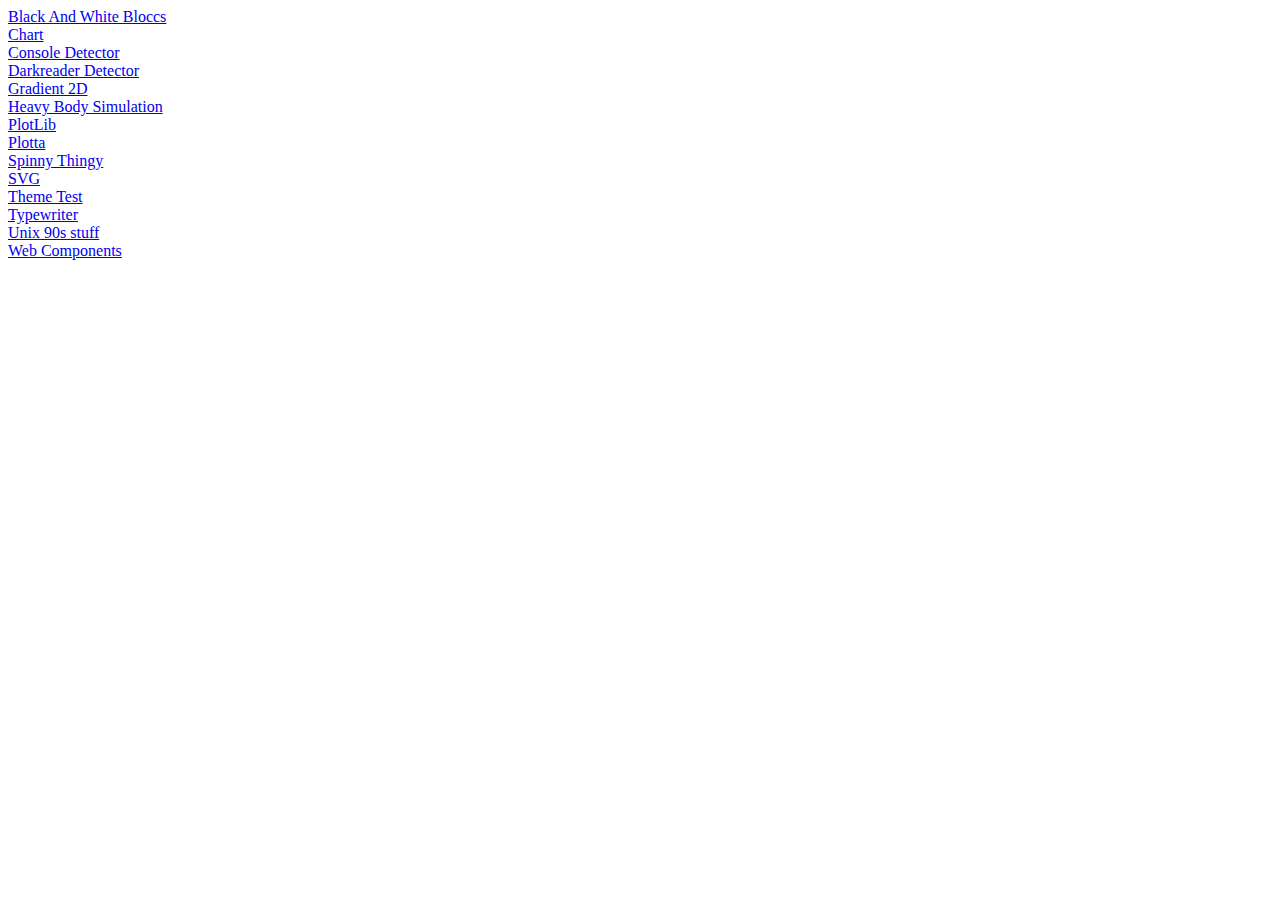
<file: index.html>
<!DOCTYPE html>
<html lang="en">

<head>
    <meta charset="UTF-8">
    <meta http-equiv="X-UA-Compatible" content="IE=edge">
    <meta name="viewport" content="width=device-width, initial-scale=1.0">
    <script src="../JQUERY.js"></script>
    <title>Index</title>
</head>

<body>
    <a href="blackAndWhiteBloccs/index.html">Black And White Bloccs</a><br>
    <a href="chart/chart.html">Chart</a><br>
    <a href="consoleDetector/index.html">Console Detector</a><br>
    <a href="darkreaderDetector/index.html">Darkreader Detector</a><br>
    <a href="gradient2d/test.html">Gradient 2D</a><br>
    <a href="heavyBodySim/index.html">Heavy Body Simulation</a><br>
    <a href="plotLib/plot.html">PlotLib</a><br>
    <a href="plotta/plotta.html">Plotta</a><br>
    <a href="spinnythingy/index.html">Spinny Thingy</a><br>
    <a href="svg/index.html">SVG</a><br>
    <a href="themeTest/index.html">Theme Test</a><br>
    <a href="typewriter/index.html">Typewriter</a><br>
    <a href="Unix90Stuff/index.html">Unix 90s stuff</a><br>
    <a href="webcomponents/webcomponents.html">Web Components</a><br>
</body>

</html>
</file>
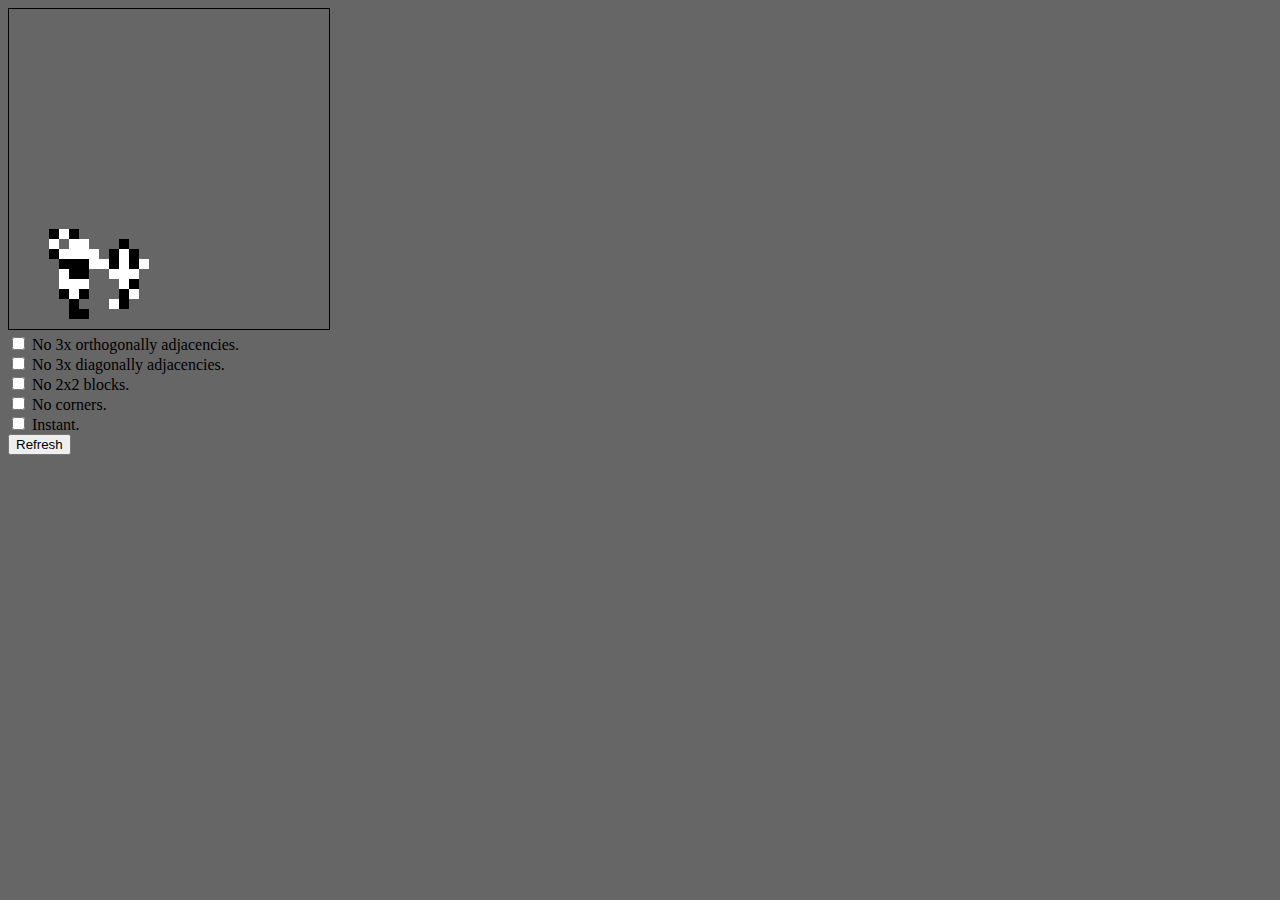
<file: blackAndWhiteBloccs/index.html>
<!DOCTYPE html>
<html lang="en">

<head>
    <meta charset="UTF-8" />
    <meta http-equiv="X-UA-Compatible" content="IE=edge" />
    <meta name="viewport" content="width=device-width, initial-scale=1.0" />
    <title>Document</title>
    <script src="../JQUERY.js"></script>

    <style>
        canvas {
            border: 1px solid #000000;
        }

        html {
            background-color: #666;
        }
    </style>
</head>

<body>
    <canvas id="canvas"></canvas>
    <div>
        <label>
            <input id="ortho" type="checkbox"></input>
            No 3x orthogonally adjacencies.
        </label>
        <br />
        <label>
            <input id="diaga" type="checkbox"></input>
            No 3x diagonally adjacencies.
        </label>
        <br />
        <label>
            <input id="block" type="checkbox"></input>
            No 2x2 blocks.
        </label>
        <br />
        <label>
            <input id="corner" type="checkbox"></input>
            No corners.
        </label>
        <br />
        <label>
            <input id="instant" type="checkbox"></input>
            Instant.
        </label>
        <br />
        <button id="refresh">Refresh</button>
    </div>
    <script src="main.js"></script>
</body>

</html>
</file>
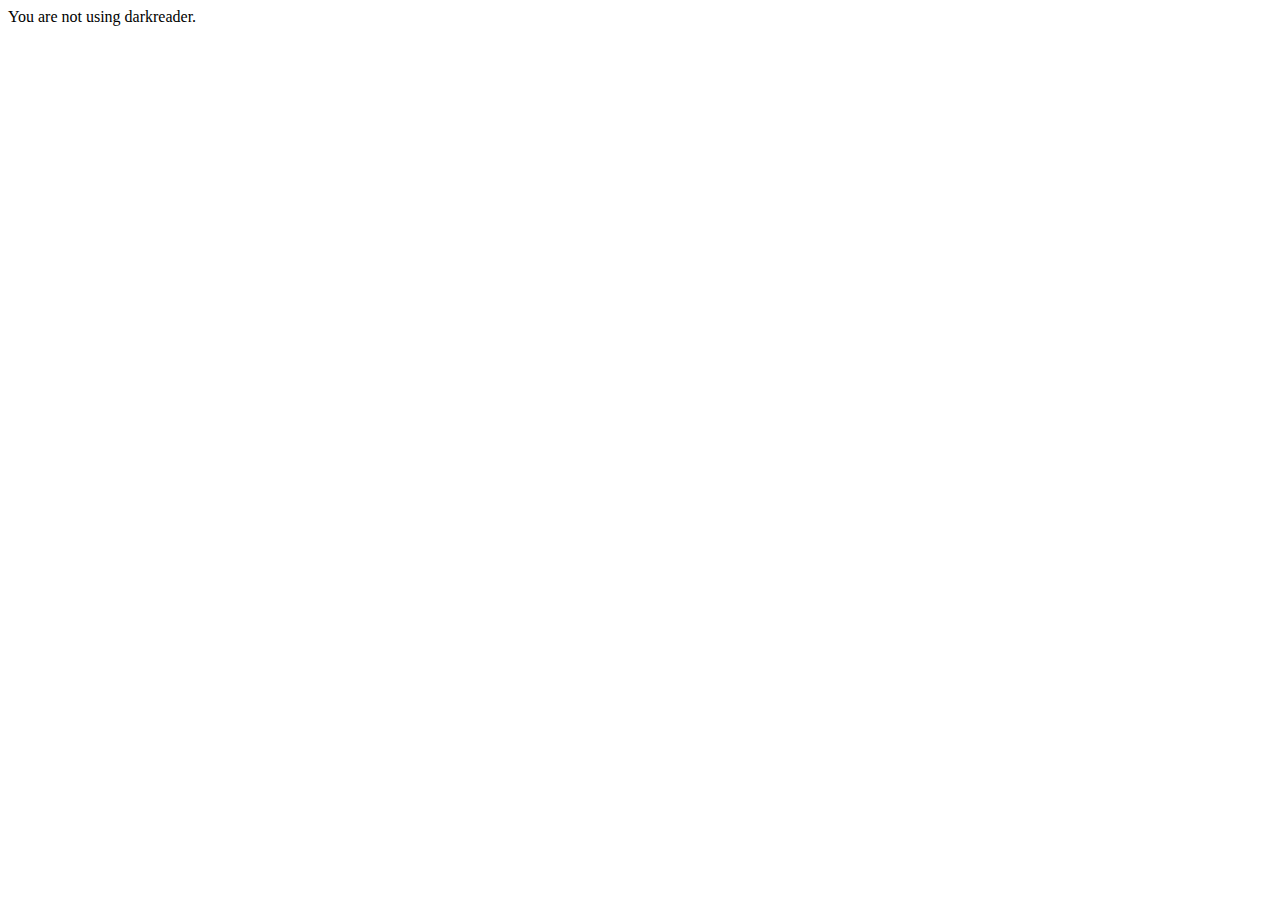
<file: darkreaderDetector/index.html>
<!DOCTYPE html>
<html lang="en">

<head>
    <meta charset="UTF-8">
    <meta http-equiv="X-UA-Compatible" content="IE=edge">
    <meta name="viewport" content="width=device-width, initial-scale=1.0">
    <title>Document</title>
    <link rel="stylesheet" href="./style.css">
</head>

<body>
    <div class="hidden show-no-darkreader">You are not using darkreader.</div>
    <div class="hidden show-darkreader">You are using darkreader.</div>
    <div class="hidden show-darkreader">Mode: <span id="mode"></span></div>
    <div class="hidden show-darkreader">Scheme: <span id="scheme"></span></div>
    <script>
        var modeSpan = document.getElementById('mode');
        var schemeSpan = document.getElementById('scheme');
        var observer = new MutationObserver(function (mutations) {
            mutations.forEach(function (mutation) {
                if (mutation.type == "attributes") {
                    var newAttr = mutation.target.getAttribute(mutation.attributeName);
                    console.log("attributes changed: ", mutation.attributeName, newAttr);
                    switch (mutation.attributeName) {
                        case "data-darkreader-mode":
                            modeSpan.innerText = newAttr;
                            break;
                        case "data-darkreader-scheme":
                            schemeSpan.innerText = newAttr;
                            break;
                    }
                }
            });
        });
        observer.observe(document.documentElement, {
            attributes: true
        });
    </script>
</body>

</html>
</file>
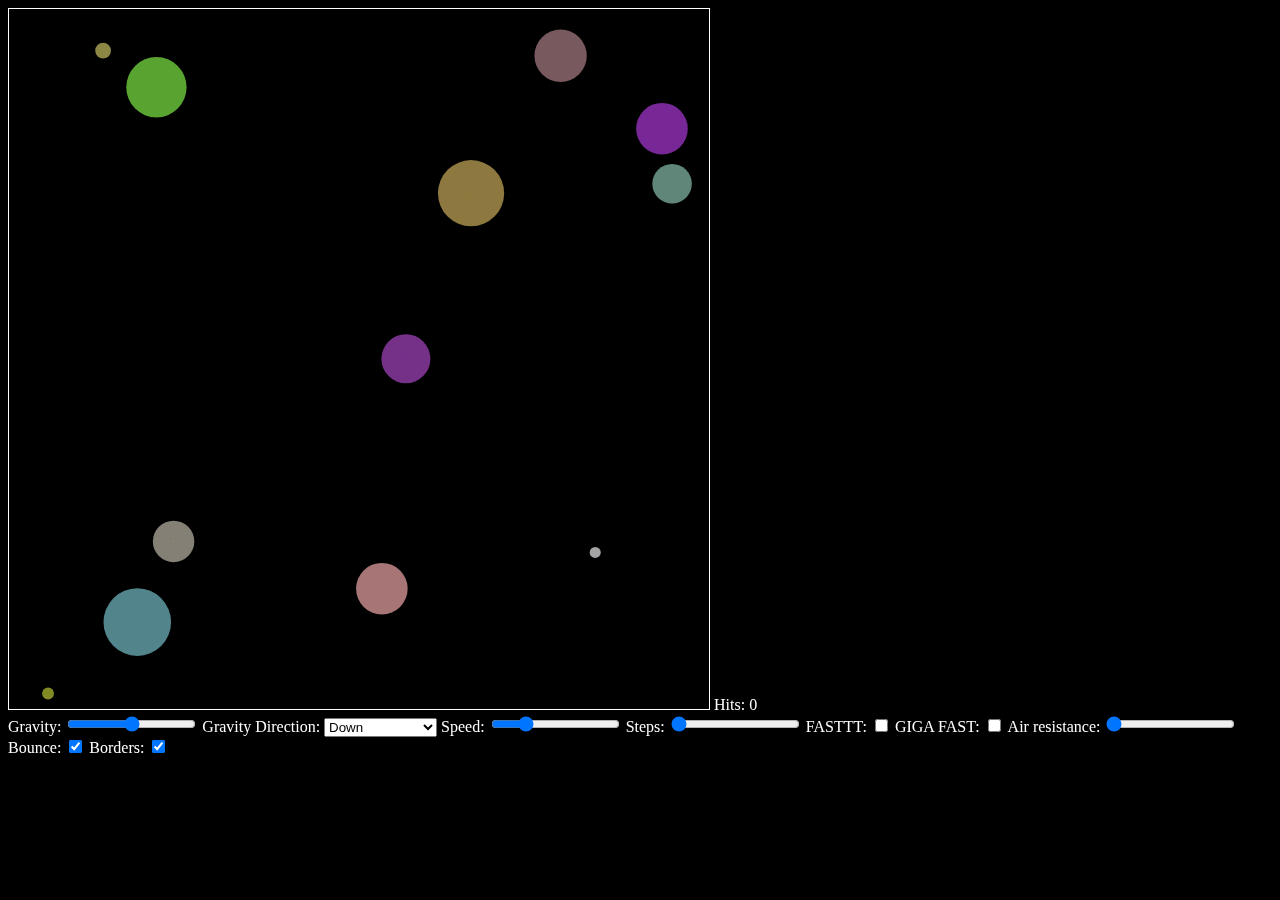
<file: heavyBodySim/index.html>
<!DOCTYPE html>
<html lang="en">

<head>
    <meta charset="UTF-8">
    <meta http-equiv="X-UA-Compatible" content="IE=edge">
    <meta name="viewport" content="width=device-width, initial-scale=1.0">
    <title>Document</title>
    <style type="text/css">
        body {
            background-color: black;
            color: white;
        }

        canvas {
            border: 1px solid white;
            display: inline-block;
        }

        label {
            display: inline-block;
        }
    </style>
</head>

<body onload="load()">
    <canvas id="test" width="700" height="700"></canvas>
    <span>Hits: <span id="hits">0</span></span>
    <form autocomplete="off">
        <label>
            Gravity: <input type="range" autocomplete="off" id="gravity" min="0" max="2" value="1" step="0.125">
        </label>
        <label>
            Gravity Direction: <select name="grav-dir" id="grav-dir">
                <option value="down">Down</option>
                <option value="balls">Balls</option>
                <option value="center">Center</option>
                <option value="mass">Center of mass</option>
            </select>
        </label>
        <label>
            Speed: <input type="range" autocomplete="off" id="speed" min="0.00125" max="0.2" value="0.05"
                step="0.00125">
        </label>
        <label>
            Steps: <input type="range" autocomplete="off" id="steps" min="1" max="50" value="1" step="1">
            FASTTT: <input type="checkbox" autocomplete="off" id="fast">
            GIGA FAST: <input type="checkbox" autocomplete="off" id="giga-fast">
        </label>
        <label>
            Air resistance: <input type="range" autocomplete="off" id="resistance" min="0" max="0.1" value="0"
                step="0.001">
        </label>
        <label>
            Bounce: <input type="checkbox" autocomplete="off" id="bounce" checked>
        </label>
        <label>
            Borders: <input type="checkbox" autocomplete="off" id="border" checked>
        </label>
    </form>
</body>
<script src="main.js"></script>

</html>
</file>
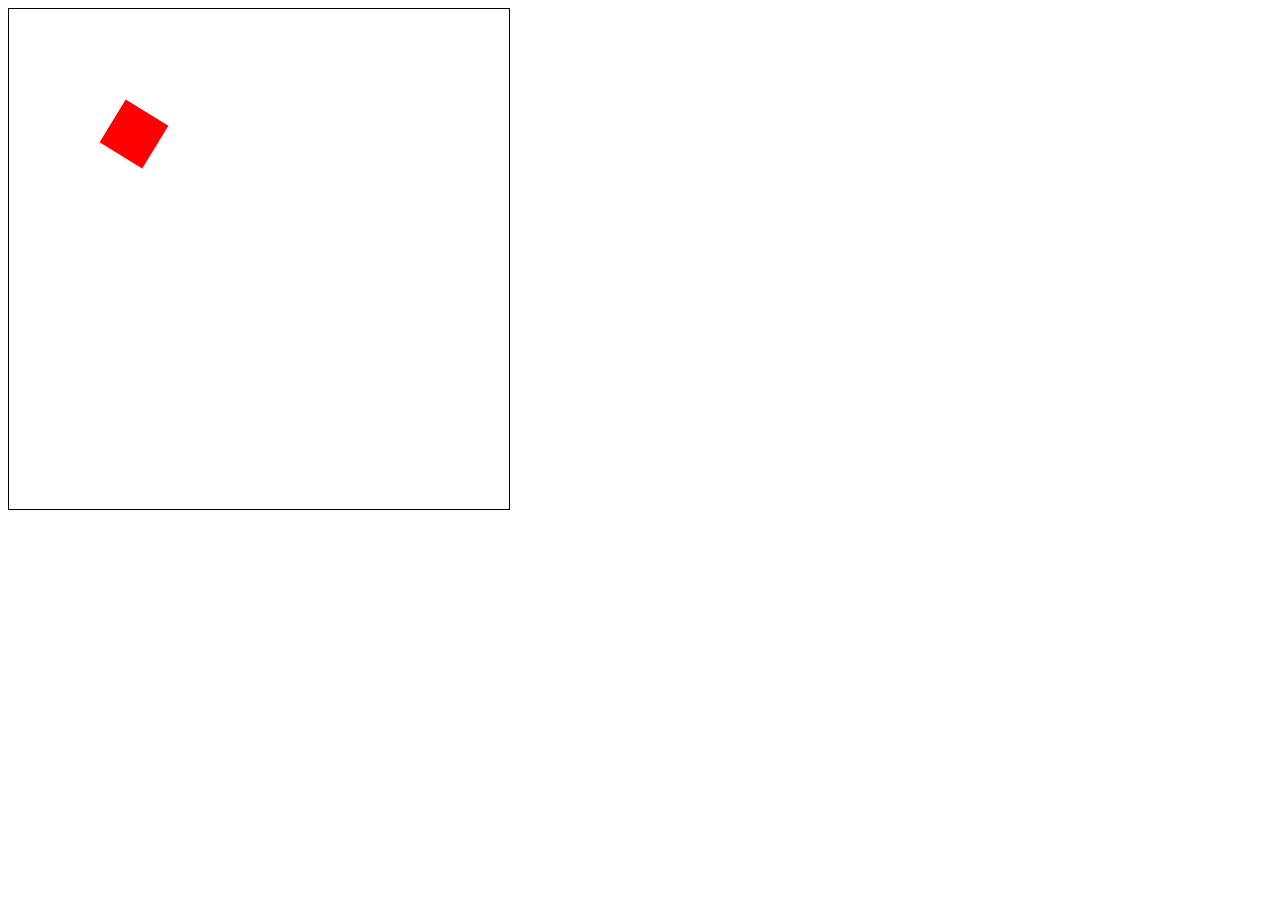
<file: spinnythingy/index.html>
<!DOCTYPE html>
<html lang="en">
<head>
    <meta charset="UTF-8">
    <meta http-equiv="X-UA-Compatible" content="IE=edge">
    <meta name="viewport" content="width=device-width, initial-scale=1.0">
    <title>Document</title>
    <link rel="stylesheet" href="style.css">
</head>
<body>
    <canvas id="canvas" width="500" height="500"></canvas>
    <script src="main.js"></script>
</body>
</html>
</file>
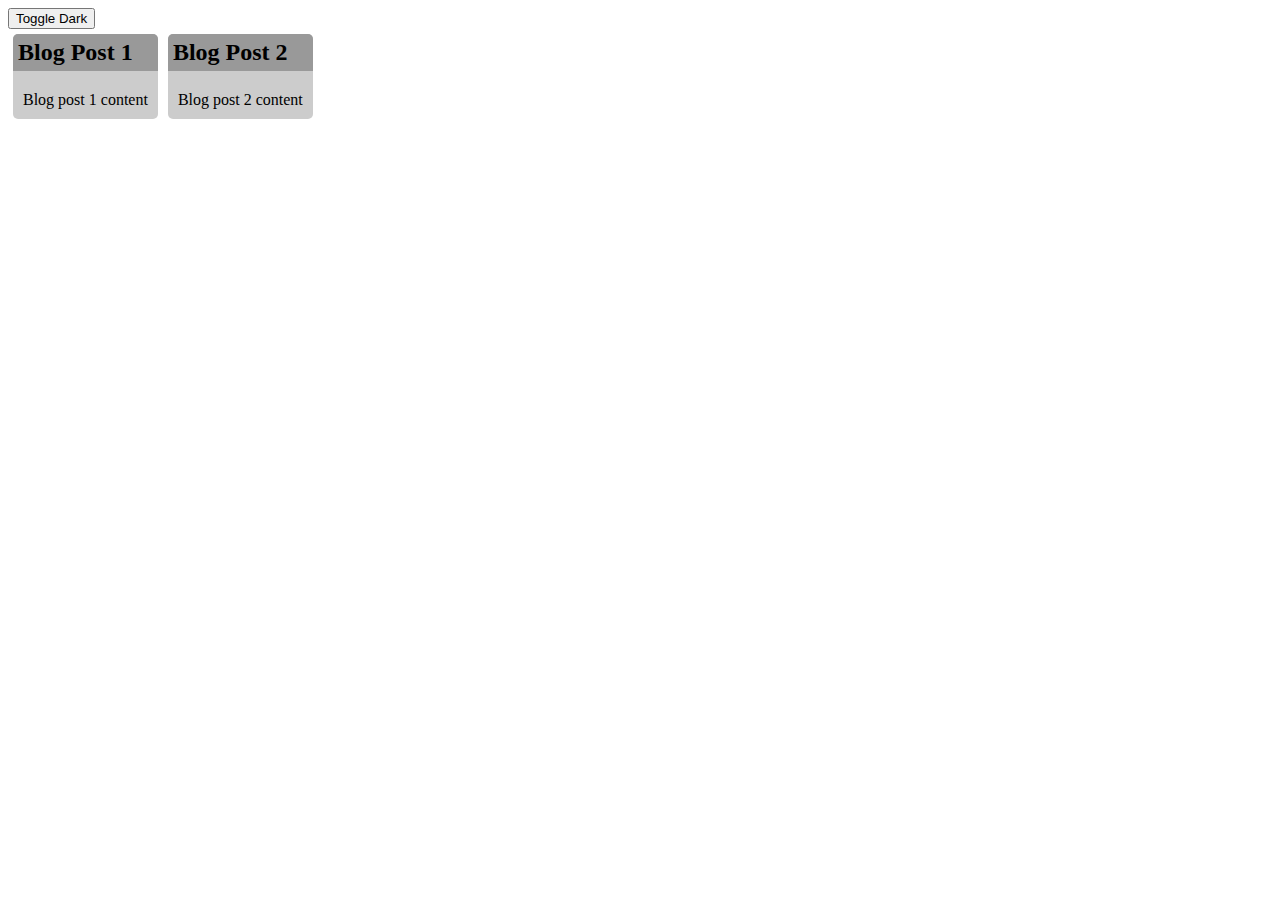
<file: themeTest/index.html>
<!DOCTYPE html>
<html lang="en">

<head>
    <meta charset="UTF-8">
    <meta http-equiv="X-UA-Compatible" content="IE=edge">
    <meta name="viewport" content="width=device-width, initial-scale=1.0">
    <link rel="stylesheet" href="style.css">
    <title>Document</title>
</head>

<body>
    <button onclick="toggleDark()">Toggle Dark</button>

    <div class="container">
        <article>
            <h2>Blog Post 1</h2>
            <div class="content">
                <p>Blog post 1 content</p>
            </div>
        </article>

        <article>
            <h2>Blog Post 2</h2>
            <div class="content">
                <p>Blog post 2 content</p>
            </div>
        </article>
    </div>
</body>

<script src="main.js"></script>

</html>
</file>
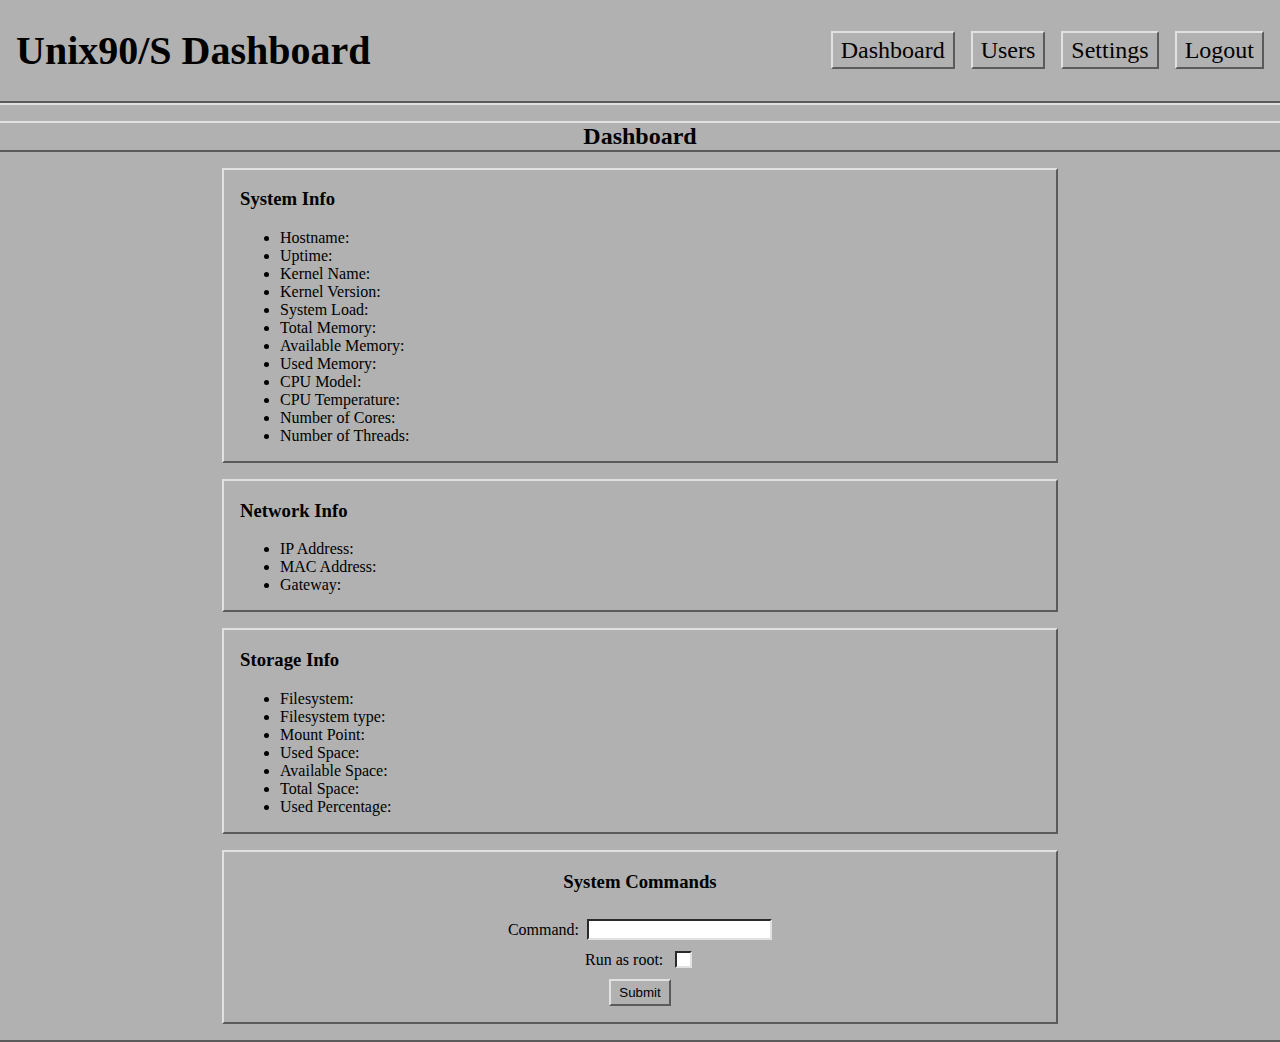
<file: Unix90Stuff/index.html>
<!DOCTYPE html>
<html lang="en">

<head>
    <meta charset="UTF-8">
    <meta http-equiv="X-UA-Compatible" content="IE=edge">
    <meta name="viewport" content="width=device-width, initial-scale=1.0">
    <title>Unix90/S Admin Page - Dashboard</title>
    <link rel="stylesheet" href="style.css">
    <link rel="stylesheet" href="header.css">
    <link rel="stylesheet" href="loading.css">
    <link rel="stylesheet" href="scroll.css">
</head>

<body>
    <header>
        <h1>Unix90/S Dashboard</h1>
        <nav>
            <ul>
                <li><a href="index.html" class="button">Dashboard</a></li>
                <li><a href="index.html" class="button">Users</a></li>
                <li><a href="index.html" class="button">Settings</a></li>
                <li><a href="index.html" class="button">Logout</a></li>
            </ul>
        </nav>
    </header>
    <main>
        <h2>Dashboard</h2>

        <template id="loading-template">
            <div class="loading">
                <div class="l1"></div>
                <div class="l2"></div>
                <div class="l3"></div>
                <div class="l4"></div>
                <div class="l5"></div>
                <div class="l6"></div>
                <div class="l7"></div>
                <div class="l8"></div>
            </div>
        </template>

        <section>
            <h3>System Info</h3>
            <ul>
                <li>Hostname: <span id="hostname"></span></li>
                <li>Uptime: <span id="uptime"></span></li>
                <li>Kernel Name: <span id="kernelname"></span></li>
                <li>Kernel Version: <span id="kernel"></span></li>
                <li>System Load: <span id="load"></span></li>
                <li>Total Memory: <span id="memtotal"></span></li>
                <li>Available Memory: <span id="memavail"></span></li>
                <li>Used Memory: <span id="memused"></span></li>
                <li>CPU Model: <span id="cpu"></span></li>
                <li>CPU Temperature: <span id="cputemp"></span></li>
                <li>Number of Cores: <span id="cpucount"></span></li>
                <li>Number of Threads: <span id="threadcount"></span></li>
            </ul>
        </section>
        <section>
            <h3>Network Info</h3>
            <ul>
                <li>IP Address: <span id="ip"></span></li>
                <li>MAC Address: <span id="mac"></span></li>
                <li>Gateway: <span id="gateway"></span></li>
            </ul>
        </section>
        <section>
            <h3>Storage Info</h3>
            <ul>
                <li>Filesystem: <span id="fs"></span></li>
                <li>Filesystem type: <span id="type"></span></li>
                <li>Mount Point: <span id="mount"></span></li>
                <li>Used Space: <span id="used"></span></li>
                <li>Available Space: <span id="avail"></span></li>
                <li>Total Space: <span id="total"></span></li>
                <li>Used Percentage: <span id="usedp"></span></li>
            </ul>
        </section>

        <section>
            <form action="index.html" method="post">
                <h3>System Commands</h3>
                <span>
                    <label for="command">Command:</label>
                    <input type="text" name="command" id="command">
                </span>
                <span>
                    <label for="root">Run as root:</label>
                    <input type="checkbox" name="root" id="root">
                </span>
                <input type="submit" value="Submit" class="button">
            </form>
        </section>

        <section style="display: none;">
            <p>Lorem ipsum dolor sit amet, consectetur adipiscing elit. In omni enim arte vel studio vel quavis scientia
                vel in ipsa
                virtute optimum quidque rarissimum est. Qui potest igitur habitare in beata vita summi mali metus? Idem
                etiam
                dolorem saepe perpetiuntur, ne, si id non faciant, incidant in maiorem. Quem ad modum quis ambulet,
                sedeat, qui
                ductus oris, qui vultus in quoque sit? Si verbum sequimur, primum longius verbum praepositum quam bonum.
            </p>

            <p>Sunt enim prima elementa naturae, quibus auctis vírtutis quasi germen efficitur. <i>Beatus sibi videtur
                    esse
                    moriens.</i> Quid enim mihi potest esse optatius quam cum Catone, omnium virtutum auctore, de
                virtutibus
                disputare? <mark>Hoc non est positum in nostra actione.</mark> </p>

            <p>Nam et complectitur verbis, quod vult, et dicit plane, quod intellegam; <b>An tu me de L.</b> Summus
                dolor plures
                dies manere non potest? Quod non faceret, si in voluptate summum bonum poneret. Te enim iudicem aequum
                puto, modo
                quae dicat ille bene noris. Apparet statim, quae sint officia, quae actiones. Nunc agendum est
                subtilius. </p>

            <p>Conclusum est enim contra Cyrenaicos satis acute, nihil ad Epicurum. Ad eas enim res ab Epicuro praecepta
                dantur.
                Ergo omni animali illud, quod appetiti positum est in eo, quod naturae est accommodatum. </p>

            <p><b>Sed quid sentiat, non videtis.</b> <a href="http://loripsum.net/" target="_blank">Si longus,
                    levis;</a> Ea possunt
                paria non esse. Erit enim instructus ad mortem contemnendam, ad exilium, ad ipsum etiam dolorem. Quid
                ergo? Est enim
                effectrix multarum et magnarum voluptatum. </p>

            <p>Cur igitur, cum de re conveniat, non malumus usitate loqui? Quia nec honesto quic quam honestius nec
                turpi turpius.
                <a href="http://loripsum.net/" target="_blank">Eademne, quae restincta siti?</a> Quos quidem tibi
                studiose et
                diligenter tractandos magnopere censeo.
            </p>

            <p>His similes sunt omnes, qui virtuti student levantur vitiis, levantur erroribus, nisi forte censes Ti.
                <i>Nunc haec
                    primum fortasse audientis servire debemus.</i> <i>Duo Reges: constructio interrete.</i> Aut haec
                tibi, Torquate,
                sunt vituperanda aut patrocinium voluptatis repudiandum. Nemo nostrum istius generis asotos iucunde
                putat vivere.
                Quare, quoniam de primis naturae commodis satis dietum est nunc de maioribus consequentibusque videamus.
                <mark>Deinde dolorem quem maximum?</mark>
            </p>

            <p><a href="http://loripsum.net/" target="_blank">Certe, nisi voluptatem tanti aestimaretis.</a> Quid, si
                reviviscant
                Platonis illi et deinceps qui eorum auditores fuerunt, et tecum ita loquantur? At cum de plurimis eadem
                dicit, tum
                certe de maximis. Qui autem de summo bono dissentit de tota philosophiae ratione dissentit. In
                contemplatione et
                cognitione posita rerum, quae quia deorum erat vitae simillima, sapiente visa est dignissima. </p>

            <p>Sit ista in Graecorum levitate perversitas, qui maledictis insectantur eos, a quibus de veritate
                dissentiunt. Sed
                quoniam et advesperascit et mihi ad villam revertendum est, nunc quidem hactenus; Sic enim maiores
                nostri labores
                non fugiendos tristissimo tamen verbo aerumnas etiam in deo nominaverunt. Plane idem, inquit, et maxima
                quidem, qua
                fieri nulla maior potest. Roges enim Aristonem, bonane ei videantur haec: vacuitas doloris, divitiae,
                valitudo; Ne
                tum quidem te respicies et cogitabis sibi quemque natum esse et suis voluptatibus? </p>

            <p><i>Traditur, inquit, ab Epicuro ratio neglegendi doloris.</i> <a href="http://loripsum.net/"
                    target="_blank">Velut
                    ego nunc moveor.</a> Aut, Pylades cum sis, dices te esse Orestem, ut moriare pro amico? <i>Illi enim
                    inter se
                    dissentiunt.</i> Huius ego nunc auctoritatem sequens idem faciam. <i>Simus igitur contenti his.</i>
                <b>Quorum
                    altera prosunt, nocent altera.</b> <i>At multis se probavit.</i>
            </p>

            <p>Qui si omnes veri erunt, ut Epicuri ratio docet, tum denique poterit aliquid cognosci et percipi. Quid
                enim mihi
                potest esse optatius quam cum Catone, omnium virtutum auctore, de virtutibus disputare? Nihil opus est
                exemplis hoc
                facere longius. In quibus doctissimi illi veteres inesse quiddam caeleste et divinum putaverunt.
                <b>Nihil enim hoc
                    differt.</b> Sed quid minus probandum quam esse aliquem beatum nec satis beatum? <a
                    href="http://loripsum.net/" target="_blank">Negat esse eam, inquit, propter se expetendam.</a>
            </p>

            <p>Dicimus aliquem hilare vivere; Rapior illuc, revocat autem Antiochus, nec est praeterea, quem audiamus.
                Intellegi
                quidem, ut propter aliam quampiam rem, verbi gratia propter voluptatem, nos amemus; Sed ad rem redeamus;
                <i>Philosophi autem in suis lectulis plerumque moriuntur.</i> Hoc sic expositum dissimile est superiori.
            </p>

            <p>Restatis igitur vos; Et quod est munus, quod opus sapientiae? <mark>Conferam avum tuum Drusum cum
                    C.</mark> Dolere
                malum est: in crucem qui agitur, beatus esse non potest. Hoc etsi multimodis reprehendi potest, tamen
                accipio, quod
                dant. Sed haec in pueris; An est aliquid, quod te sua sponte delectet? </p>

            <p>Sed in rebus apertissimis nimium longi sumus. <a href="http://loripsum.net/" target="_blank">Sed nunc,
                    quod
                    agimus;</a> <i>Nunc vides, quid faciat.</i> Nonne videmus quanta perturbatio rerum omnium
                consequatur, quanta
                confusio? Videamus igitur sententias eorum, tum ad verba redeamus. <a href="http://loripsum.net/"
                    target="_blank">Quam illa ardentis amores excitaret sui! Cur tandem?</a> -, sed ut hoc iudicaremus,
                non esse in
                iis partem maximam positam beate aut secus vivendi. Nonne odio multos dignos putamus, qui quodam motu
                aut statu
                videntur naturae legem et modum contempsisse? </p>

            <p>Portenta haec esse dicit, neque ea ratione ullo modo posse vivi; Quod si ita sit, cur opera philosophiae
                sit danda
                nescio. Praetereo multos, in bis doctum hominem et suavem, Hieronymum, quem iam cur Peripateticum
                appellem nescio.
                Aliter autem vobis placet. <a href="http://loripsum.net/" target="_blank">Negare non possum.</a> Tamen a
                proposito,
                inquam, aberramus. Sed est forma eius disciplinae, sicut fere ceterarum, triplex: una pars est naturae,
                disserendi
                altera, vivendi tertia. <a href="http://loripsum.net/" target="_blank">Praeclare hoc quidem.</a> </p>

            <p>Idemne potest esse dies saepius, qui semel fuit? Nullis enim partitionibus, nullis definitionibus utuntur
                ipsique
                dicunt ea se modo probare, quibus natura tacita adsentiatur. <a href="http://loripsum.net/"
                    target="_blank">Gloriosa
                    ostentatio in constituendo summo bono.</a> Eam tum adesse, cum dolor omnis absit; Nam quibus rebus
                efficiuntur
                voluptates, eae non sunt in potestate sapientis. Quod autem satis est, eo quicquid accessit, nimium est;
                <a href="http://loripsum.net/" target="_blank">Quid Zeno?</a> Nam illud vehementer repugnat, eundem
                beatum esse et
                multis malis oppressum. Quod autem ratione actum est, id officium appellamus. Sit, inquam, tam facilis,
                quam vultis,
                comparatio voluptatis, quid de dolore dicemus? <a href="http://loripsum.net/" target="_blank">Minime
                    vero istorum
                    quidem, inquit.</a>
            </p>

            <p><a href="http://loripsum.net/" target="_blank">Traditur, inquit, ab Epicuro ratio neglegendi doloris.</a>
                Illum
                mallem levares, quo optimum atque humanissimum virum, Cn. Ecce aliud simile dissimile. <a
                    href="http://loripsum.net/" target="_blank">Nullus est igitur cuiusquam dies natalis.</a>
                <b>Disserendi artem
                    nullam habuit.</b> At eum nihili facit; <b>Omnis enim est natura diligens sui.</b> Ita multo
                sanguine profuso in
                laetitia et in victoria est mortuus.
            </p>

            <p>Eaedem enim utilitates poterunt eas labefactare atque pervertere. <b>Scisse enim te quis coarguere
                    possit?</b>
                Collige omnia, quae soletis: Praesidium amicorum. <a href="http://loripsum.net/" target="_blank">Idemne,
                    quod
                    iucunde?</a> Quod, inquit, quamquam voluptatibus quibusdam est saepe iucundius, tamen expetitur
                propter
                voluptatem. Aliter enim nosmet ipsos nosse non possumus. </p>

            <p>Sit enim idem caecus, debilis. Teneo, inquit, finem illi videri nihil dolere. Quae quo sunt excelsiores,
                eo dant
                clariora indicia naturae. Tecum optime, deinde etiam cum mediocri amico. <mark>Sit enim idem caecus,
                    debilis.</mark>
                Isto modo ne improbos quidem, si essent boni viri. Cur deinde Metrodori liberos commendas? Satis est
                tibi in te,
                satis in legibus, satis in mediocribus amicitiis praesidii. </p>

            <p>Graecis hoc modicum est: Leonidas, Epaminondas, tres aliqui aut quattuor; Quis istud possit, inquit,
                negare? Neque
                solum ea communia, verum etiam paria esse dixerunt. Ita ne hoc quidem modo paria peccata sunt. Quis suae
                urbis
                conservatorem Codrum, quis Erechthei filias non maxime laudat? Zenonis est, inquam, hoc Stoici. </p>

            <p><b>Sequitur disserendi ratio cognitioque naturae;</b> Eam si varietatem diceres, intellegerem, ut etiam
                non dicente
                te intellego; Expectoque quid ad id, quod quaerebam, respondeas. An potest, inquit ille, quicquam esse
                suavius quam
                nihil dolere? Sed nonne merninisti licere mihi ista probare, quae sunt a te dicta? Nam quid possumus
                facere melius?
                Si autem id non concedatur, non continuo vita beata tollitur. <i>Non enim solum Torquatus dixit quid
                    sentiret, sed
                    etiam cur.</i> </p>

            <p>Oratio me istius philosophi non offendit; Mihi vero, inquit, placet agi subtilius et, ut ipse dixisti,
                pressius.
                Expectoque quid ad id, quod quaerebam, respondeas. Maximas vero virtutes iacere omnis necesse est
                voluptate
                dominante. <i>Sed ad rem redeamus;</i> <mark>Honesta oratio, Socratica, Platonis etiam.</mark> <a
                    href="http://loripsum.net/" target="_blank">Apparet statim, quae sint officia, quae actiones.</a>
            </p>

            <p><b>Sed nunc, quod agimus;</b> Nec vero sum nescius esse utilitatem in historia, non modo voluptatem. Tu
                autem negas
                fortem esse quemquam posse, qui dolorem malum putet. Aeque enim contingit omnibus fidibus, ut
                incontentae sint.
                Contineo me ab exemplis. Apud imperitos tum illa dicta sunt, aliquid etiam coronae datum; </p>

            <p>Qui autem esse poteris, nisi te amor ipse ceperit? Illo enim addito iuste fit recte factum, per se autem
                hoc ipsum
                reddere in officio ponitur. Ait enim se, si uratur, Quam hoc suave! dicturum. Egone non intellego, quid
                sit don
                Graece, Latine voluptas? Bona autem corporis huic sunt, quod posterius posui, similiora. <a
                    href="http://loripsum.net/" target="_blank">Ratio quidem vestra sic cogit.</a> </p>

            <p>Iam in altera philosophiae parte. <mark>Sin aliud quid voles, postea.</mark> <mark>Quare conare,
                    quaeso.</mark> Atqui
                iste locus est, Piso, tibi etiam atque etiam confirmandus, inquam; <a href="http://loripsum.net/"
                    target="_blank">Tibi hoc incredibile, quod beatissimum.</a> <a href="http://loripsum.net/"
                    target="_blank">Sed
                    plane dicit quod intellegit.</a> Comprehensum, quod cognitum non habet? Tu quidem reddes; Cupit enim
                dícere
                nihil posse ad beatam vitam deesse sapienti. Si autem id non concedatur, non continuo vita beata
                tollitur. Nulla
                profecto est, quin suam vim retineat a primo ad extremum. </p>

            <p><mark>Dat enim intervalla et relaxat.</mark> Quid, quod res alia tota est? Cur tantas regiones barbarorum
                pedibus
                obiit, tot maria transmisit? Paulum, cum regem Persem captum adduceret, eodem flumine invectio? Sed in
                rebus
                apertissimis nimium longi sumus. <a href="http://loripsum.net/" target="_blank">Quae cum essent dicta,
                    discessimus.</a> Sed quoniam et advesperascit et mihi ad villam revertendum est, nunc quidem
                hactenus; Quis
                istud possit, inquit, negare? <i>Et quidem, inquit, vehementer errat;</i> <a href="http://loripsum.net/"
                    target="_blank">Quid iudicant sensus?</a> Et nunc quidem quod eam tuetur, ut de vite potissimum
                loquar, est id
                extrinsecus; Conferam tecum, quam cuique verso rem subicias; </p>

            <p>Non igitur de improbo, sed de callido improbo quaerimus, qualis Q. An vero, inquit, quisquam potest
                probare, quod
                perceptfum, quod. Quae quidem vel cum periculo est quaerenda vobis; Scio enim esse quosdam, qui quavis
                lingua
                philosophari possint; Equidem etiam Epicurum, in physicis quidem, Democriteum puto. Id enim natura
                desiderat. </p>

            <p>Conferam tecum, quam cuique verso rem subicias; Quantum Aristoxeni ingenium consumptum videmus in
                musicis? <a href="http://loripsum.net/" target="_blank">Summum ením bonum exposuit vacuitatem
                    doloris;</a> Qui non moveatur
                et offensione turpitudinis et comprobatione honestatis? <a href="http://loripsum.net/"
                    target="_blank">Utilitatis
                    causa amicitia est quaesita.</a> Collige omnia, quae soletis: Praesidium amicorum. <i>Id est enim,
                    de quo
                    quaerimus.</i> <a href="http://loripsum.net/" target="_blank">Sint ista Graecorum;</a> Si quae
                forte-possumus.
            </p>

        </section>
    </main>
    <script src="script.js"></script>
</body>

</html>
</file>
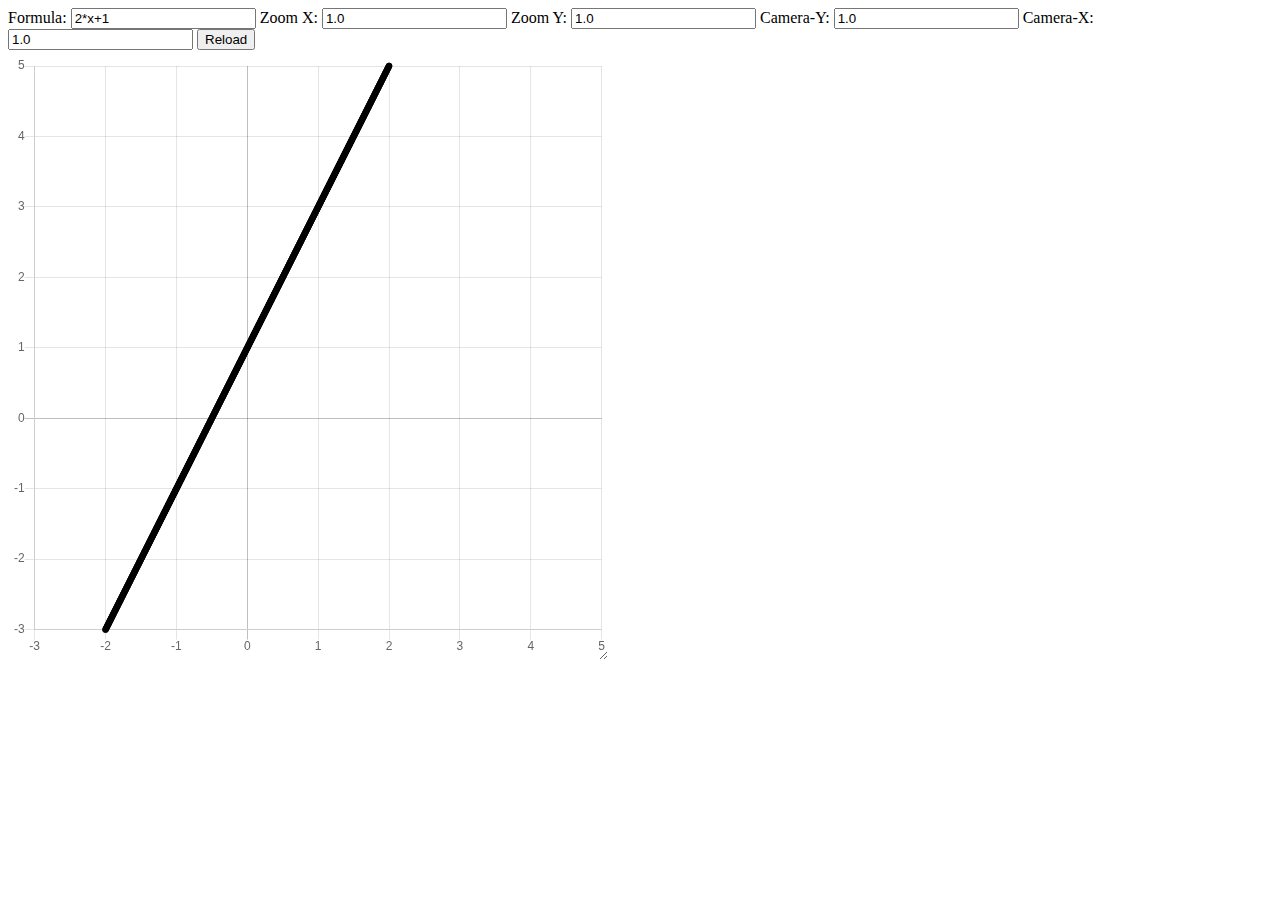
<file: chart/chart.html>
<!DOCTYPE html>
<html lang="en">

<head>
    <meta charset="UTF-8">
    <meta http-equiv="X-UA-Compatible" content="IE=edge">
    <meta name="viewport" content="width=device-width, initial-scale=1.0">
    <title>Graphs</title>
    <script src="../JQUERY.js"></script>
</head>

<body>
    <div id="inputContainer">
        Formula: <input type="text" value="2*x+1" id="formula"></input>
        Zoom X: <input type="number" value="1.0" id="zoomX" step="0.01" min="0.01"></input>
        Zoom Y: <input type="number" value="1.0" id="zoomY" step="0.01" min="0.01"></input>
        Camera-Y: <input type="number" value="1.0" id="cameraY" step="0.01"></input>
        Camera-X: <input type="number" value="1.0" id="cameraX" step="0.01" min="0.01"></input>
        <button onclick="reload()">Reload</button>
    </div>
    <div id="chartContainer" style="position: relative; width: 600px; overflow: auto; resize: horizontal; margin-top: 10px">
        <canvas id="myChart"></canvas>
    </div>
    <script src="../CHART.js"></script>
    <script src="chart.js"></script>
</body>

</html>
</file>
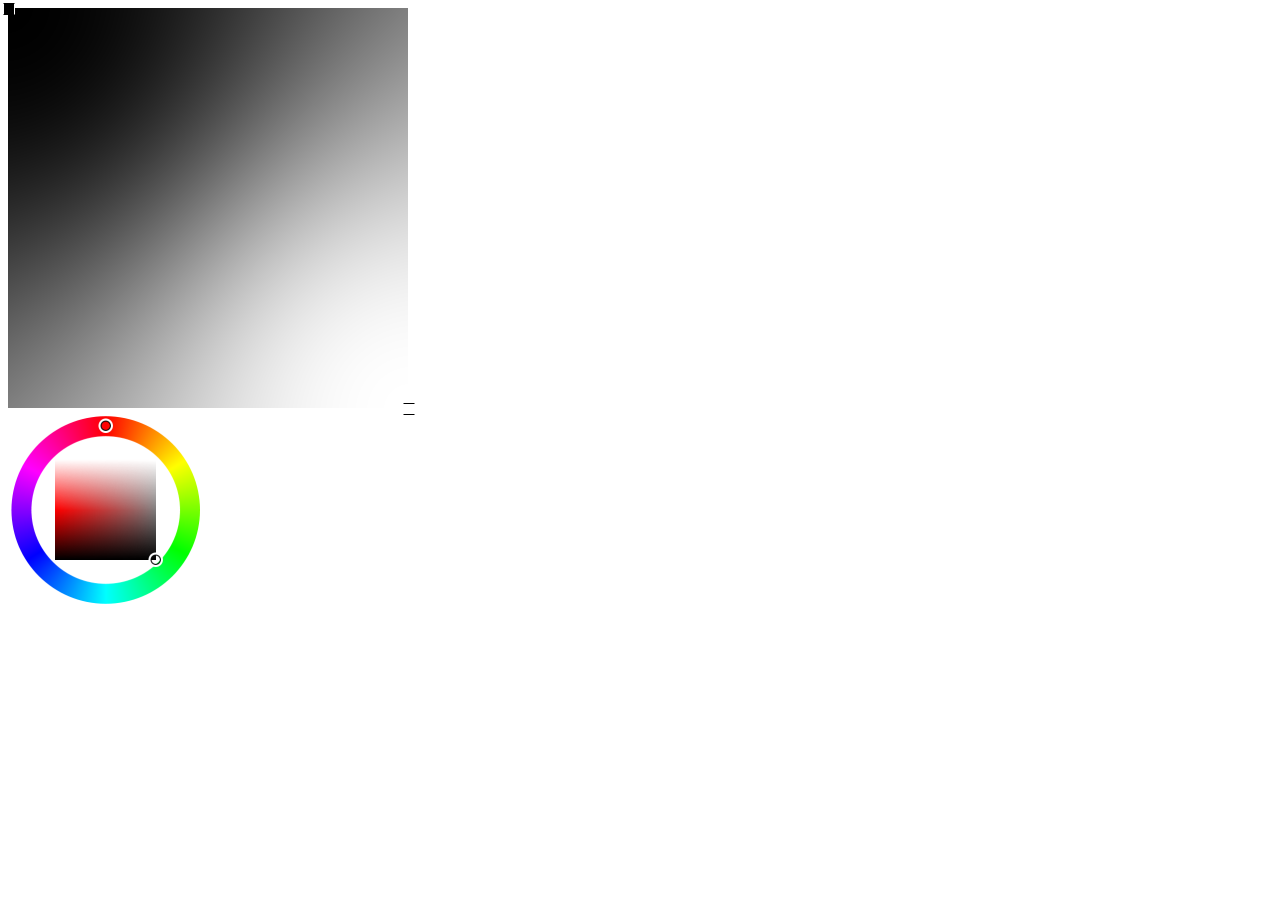
<file: gradient2d/test.html>
<!DOCTYPE html>
<html>
<head lang="en">
    <meta charset="UTF-8">
    <title></title>
    <script src="js/bi.js"></script>
    <script src="../JQUERY.js"></script>
    <script type="text/javascript" src="js/farbtastic.js"></script>
    <script type="text/javascript" src="js/gradientEdit.js"></script>

    <link rel="stylesheet" href="css/farbtastic.css" type="text/css" />

    <script>
        jQuery(document).ready(function() {

            var editor=gradientEditor(400,400,document.getElementById("gradientContainer"));

            $('#colorpicker').farbtastic(function(){

              color=this.rgb;

                if((!isNaN(color[0]))&&(!isNaN(color[1]))&&(!isNaN(color[2]))){

                    var r= Math.floor(color[0]*255);
                    var g= Math.floor(color[1]*255);
                    var b= Math.floor(color[2]*255);

                    editor. setCurrentColor(r,g,b);
                }


            });
        });

    </script>

</head>
<body>

<div id="gradientContainer" style="position: relative">

</div>

<div style="float:left">

<div id="colorpicker"></div>
</div>

</body>
</html>
</file>
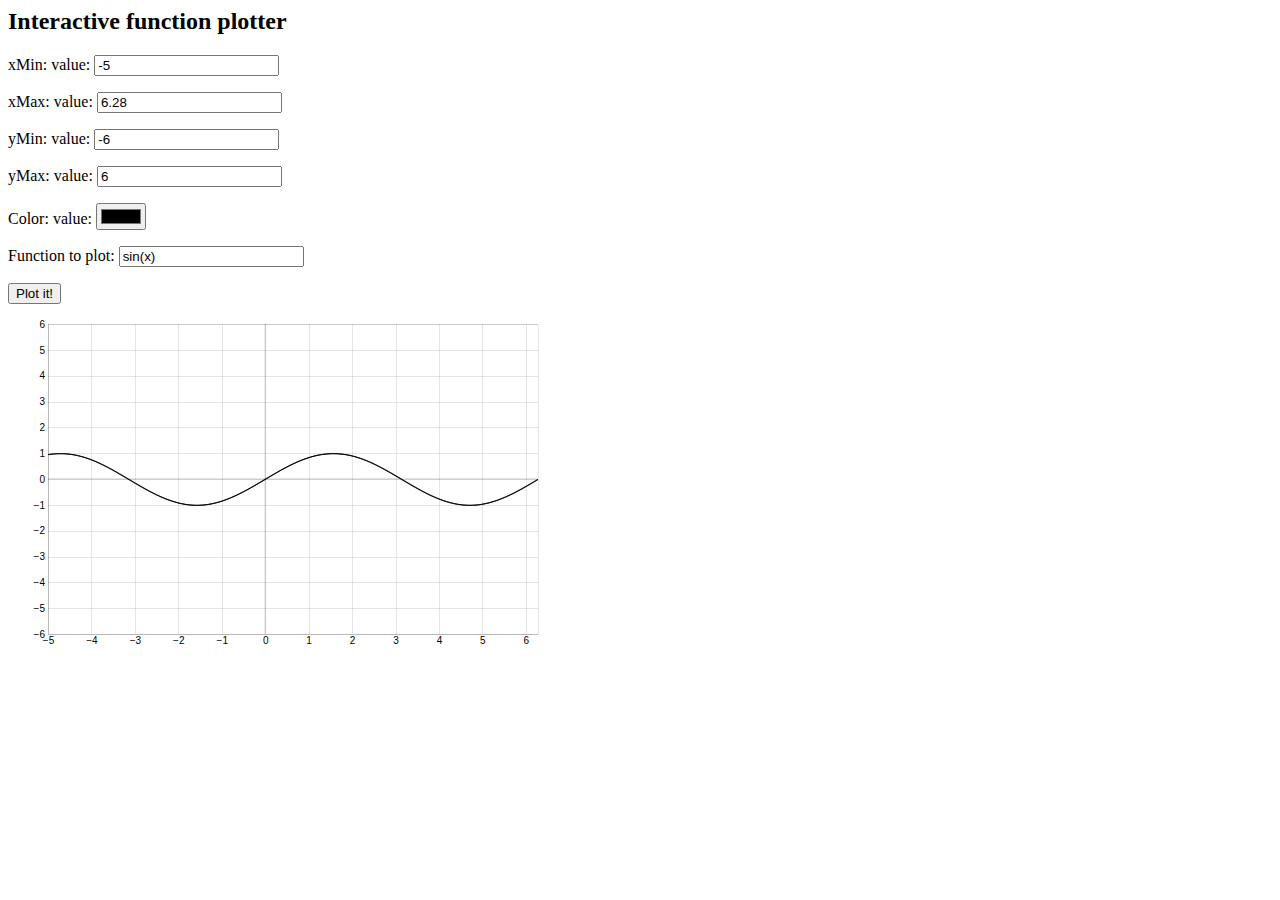
<file: plotLib/plot.html>
<html lang="en">
    <head>
        <title>
            Plotting functions in JavaScript using the function plot library
        </title>
        <meta charset="utf-8" />
        <script src="../JQUERY.js"></script>
        <script src="../D3.js"></script>
        <script src="../FUNCTION-PLOT.js"></script>
        <script src="plot.js"></script>
    </head>

    <body onload="plot();">
        <h2>Interactive function plotter</h2>
        <div class="layer">
            <section id="plotSettings">
                <label for="xMin">xMin: </label> value:
                <input
                    type="number"
                    id="xMin"
                    value="-5"
                    step="0.5"
                    oninput="plot();"
                />
                <p></p>
                <label for="xMin">xMax: </label> value:
                <input
                    type="number"
                    id="xMax"
                    value="6.28"
                    step="0.5"
                    oninput="plot();"
                />

                <p></p>
                <label for="yMin">yMin: </label> value:
                <input
                    type="number"
                    id="yMin"
                    value="-6"
                    step="0.5"
                    oninput="plot();"
                />
                <p></p>
                <label for="yMax">yMax: </label> value:
                <input
                    type="number"
                    id="yMax"
                    value="6"
                    step="0.5"
                    oninput="plot();"
                />
                <p></p>
                <label for="color">Color: </label> value:
                <input type="color" id="color" onchange="plot();" />
                <p></p>
                <label for="function">Function to plot: </label>
                <input id="function" type="text" value="sin(x)" />
                <p></p>
                <button onclick="plot();">Plot it!</button>
            </section>

            <section id="plot">
                <div id="myFunction"></div>
            </section>
        </div>
    </body>
</html>
</file>
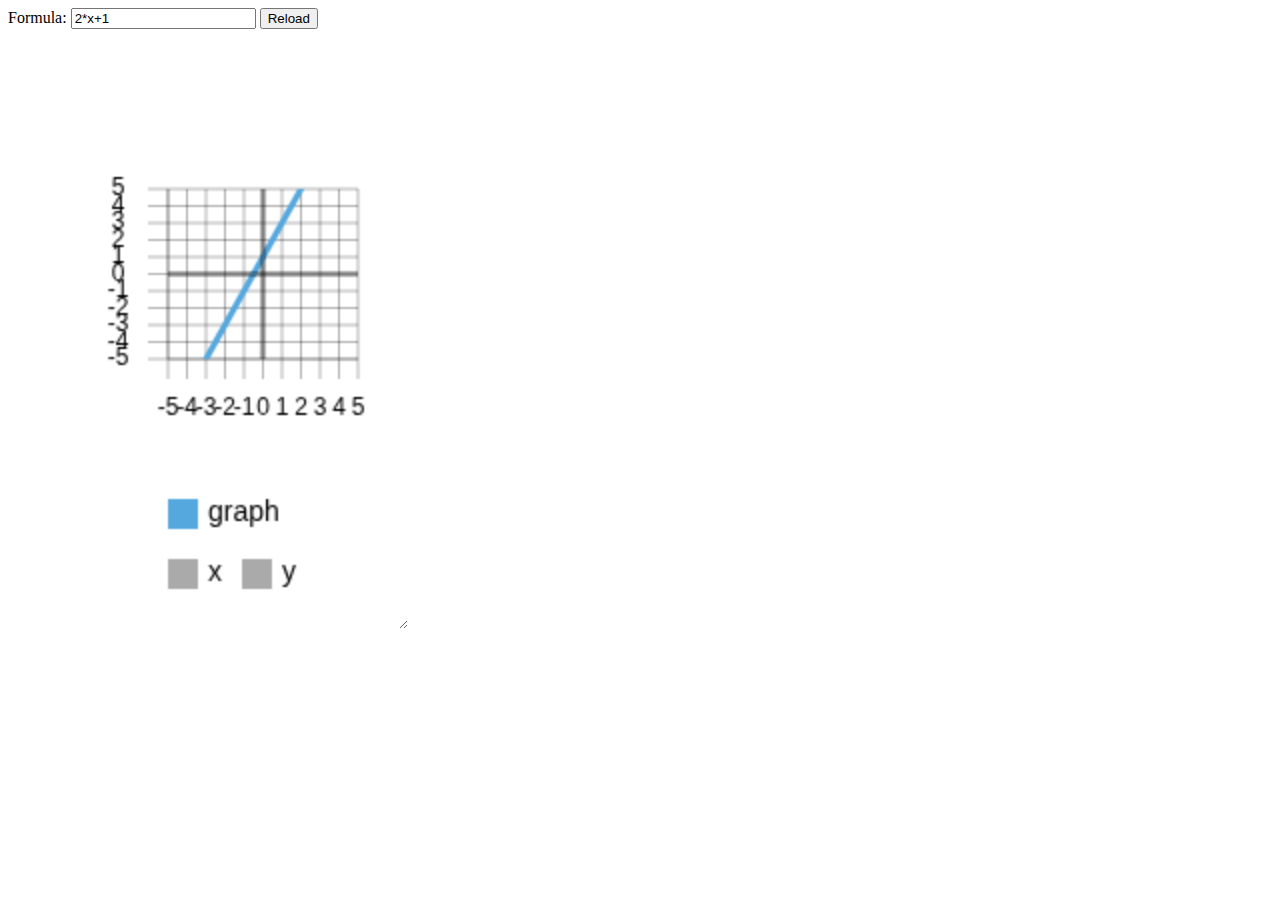
<file: plotta/plotta.html>
<!DOCTYPE html>
<html lang="en">
    <head>
        <meta charset="UTF-8" />
        <meta http-equiv="X-UA-Compatible" content="IE=edge" />
        <meta name="viewport" content="width=device-width, initial-scale=1.0" />
        <title>Document</title>
        <script src="../JQUERY.js"></script>
        <script src="plotta.min.js"></script>
    </head>
    <body>
        <div id="inputContainer">
            Formula: <input type="text" value="2*x+1" id="formula"></input>
            <!-- Zoom X: <input type="number" value="1.0" id="zoomX" step="0.01" min="0.01"></input>
            Zoom Y: <input type="number" value="1.0" id="zoomY" step="0.01" min="0.01"></input>
            Camera-Y: <input type="number" value="1.0" id="cameraY" step="0.01"></input>
            Camera-X: <input type="number" value="1.0" id="cameraX" step="0.01" min="0.01"></input> -->
            <button onclick="reload()">Reload</button>
        </div>
        <div id="chartContainer" style="position: relative; width: 400px; height: 600px; overflow: auto; resize: both;" onmouseup="reload()">
            <canvas id="myChart"></canvas>
        </div>
        <script src='plotta.js'></script>
    </body>
</html>
</file>
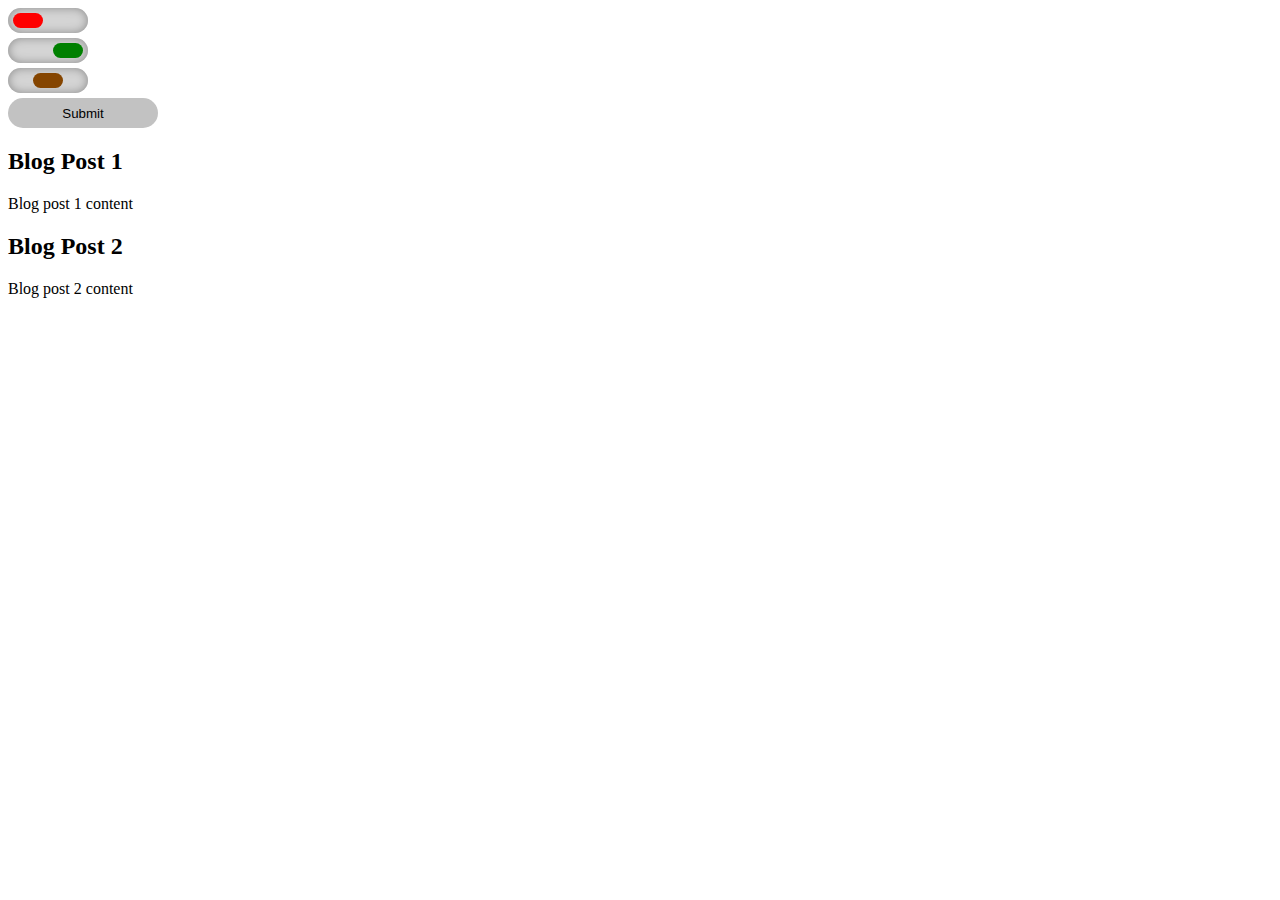
<file: webcomponents/webcomponents.html>
<!DOCTYPE html>
<html lang="en">

<head>
    <meta charset="UTF-8">
    <meta http-equiv="X-UA-Compatible" content="IE=edge">
    <meta name="viewport" content="width=device-width, initial-scale=1.0">
    <link rel="stylesheet" href="style.css">
    <title>Document</title>
</head>

<body>
    <form method="GET">
        <input-switch name="thingy1"></input-switch>
        <input-switch name="thingy2" value="true"></input-switch>
        <input-switch name="thingy3" value="indeterminate"></input-switch>
        <input type="submit">
    </form>
    <article>
        <h2>Blog Post 1</h2>
        <div class="content">
            <p>Blog post 1 content</p>
        </div>
    </article>

    <article>
        <h2>Blog Post 2</h2>
        <div class="content">
            <p>Blog post 2 content</p>
        </div>
    </article>
    <!-- <div class="test-hover">
        <span class="test-slider right"></span>
        <span class="test-slider"></span>
    </div> -->
</body>
<script src="main.js"></script>

</html>
</file>
<file: darkreaderDetector/style.css>
.hidden {
    display: none;
    visibility: hidden;
}

html[data-darkreader-mode] .show-darkreader {
    display: block;
    visibility: visible;
}

html:not([data-darkreader-mode]) .show-no-darkreader {
    display: block;
    visibility: visible;
}
</file>
<file: spinnythingy/style.css>
#canvas {
    position: absolute;
    border: 1px solid #000;
}
</file>
<file: themeTest/style.css>
:root {
    --article-light-l: 80%;
    --article-dark-l: 20%;
    --article-l: var(--article-light-l);
    --article-bg-h: 0;
    --article-bg-s: 0%;
    --header-light-l: 60%;
    --header-dark-l: 15%;
    --header-l: var(--header-light-l);
    --header-bg-h: 0;
    --header-bg-s: 0%;
    --text-color: black;
}

body {
    transition: background-color 1s, color 1s;
}

body.dark {
    --article-l: var(--article-dark-l);
    --header-l: var(--header-dark-l);
    --text-color: white;
    background-color: black;
}

.container {
    display: flex;
    flex-wrap: wrap;
}

article {
    background-color: hsl(var(--article-bg-h), var(--article-bg-s), var(--article-l));
    border-radius: 5px;
    color: var(--text-color);
    transition: background-color 1s, color 1s;
    margin: 5px;
    padding-bottom: 5px;
}

article h2 {
    background-color: hsl(var(--header-bg-h), var(--header-bg-s), var(--header-l));
    border-radius: 5px 5px 0 0;
    padding: 5px;
    transition: background-color 1s, color 1s;
    margin-top: 0;
}

article p {
    margin: 0 10px 5px 10px;
}
</file>
<file: Unix90Stuff/style.css>
:root {
    --bg: #b1b1b1;
    --text: #000;

    --bg2: #fff;

    --bg-hover: #9e9e9e;

    --border-light: #e1e1e1;
    --border-dark: #5b5b5b;
    --border-darker: #2a2a2a;
}

body {
    background-color: var(--bg);
    color: var(--text);
    margin: 0;
}

.button {
    color: var(--text);
    background-color: var(--bg);
    position: relative;
    text-decoration: none;
    padding: 0.25rem 0.5rem;
    border: 2px solid var(--border-dark);
    border-top: 2px solid var(--border-light);
    border-left: 2px solid var(--border-light);
}

.button:hover {
    background-color: var(--bg-hover);
}

.button:active {
    background-color: var(--bg);
    border-color: var(--border-light);
    border-top-color: var(--border-dark);
    border-left-color: var(--border-dark);
}

.button:focus-visible {
    outline: none;
}

.button:focus-visible::before {
    content: "";
    position: absolute;
    inset: 0.25em;
    outline: 1px dashed black;
}

input[type="text"] {
    background-color: var(--bg2);
    border-style: solid;
    border-color: var(--border-light);
    border-top-color: var(--border-darker);
    border-left-color: var(--border-darker);
    appearance: none;
}

input[type="text"]:focus-visible {
    outline: none;
}

input[type="checkbox"] {
    outline: none;
    position: relative;
    appearance: none;
    width: 1.25em;
    height: 1.25em;
    background-color: white;
    border: 2px solid var(--border-light);
    border-top: 2px solid var(--border-darker);
    border-left: 2px solid var(--border-darker);
    text-align: center;
    vertical-align: middle;
}


input[type="checkbox"]:active {
    outline: none;
    background-color: var(--bg);
}

input[type="checkbox"]:checked::before {
    content: "";
    position: absolute;
    inset: 0;
    background-image: url("./assets/check.svg");
}

main {
    border-bottom: 2px solid var(--border-dark);
    border-top: 2px solid var(--border-light);
}

h2 {
    text-align: center;
    margin: 1rem auto;
    padding: 0 1rem;
    border-bottom: 2px solid var(--border-dark);
    border-top: 2px solid var(--border-light);
}

section {
    margin: 1rem auto;
    padding: 0 1rem;
    border: 2px solid var(--border-dark);
    border-top: 2px solid var(--border-light);
    border-left: 2px solid var(--border-light);
    padding: 0 1rem;
    max-width: 50rem;
    vertical-align: middle;
}

form {
    display: flex;
    flex-direction: column;
    align-items: center;
    gap: 0.5rem;
    margin-bottom: 1rem;
}

form>span {
    display: flex;
    flex-direction: row;
    align-items: center;
    gap: 0.5rem;
}
</file>
<file: Unix90Stuff/header.css>
header {
    display: flex;
    justify-content: space-between;
    align-items: center;
    padding: 0 1rem;
    border-bottom: 2px solid var(--border-dark);
}

header h1 {
    font-size: 2.5rem;
    flex: 1;
}

@media screen and (max-width: 900px) {
    header h1 {
        font-size: 2rem;
    }
}

header nav {
    flex: 1;
    text-align: right;
}

header nav ul {
    display: inline-flex;
    list-style: none;
    gap: 1rem;
}

header .button {
    font-size: 1.5rem;
}

@media screen and (max-width: 900px) {
    header .button {
        font-size: 1.25rem;
    }
}

@media screen and (max-width: 750px) {
    header {
        flex-direction: column;
    }

    header ul {
        padding: 0;
    }

    header h1 {
        font-size: 1.5rem;
    }

    header .button {
        font-size: 1rem;
    }
}
</file>
<file: Unix90Stuff/loading.css>
.loading {
    position: relative;
    display: inline-block;
    overflow: visible;
    vertical-align: middle;
    font-size: 1rem;
    width: 1em;
    height: 1em;
}

.loading div {position: absolute;
    animation: loading 1s linear infinite;
    width: 0.25em;
    height: 0.25em;
    border-radius: 50%;
}

.loading .l1 {
    top: 0.088em;
    left: 0.088em;
    animation-delay: 0s;
}

.loading .l2 {
    top: 0;
    left: 0.375em;
    animation-delay: 0.125s;
}

.loading .l3 {
    top: 0.088em;
    right: 0.088em;
    animation-delay: 0.25s;
}

.loading .l4 {
    top: 0.375em;
    left: 0.75em;
    animation-delay: 0.375s;
}

.loading .l5 {
    bottom: 0.088em;
    right: 0.088em;
    animation-delay: 0.5s;
}

.loading .l6 {
    top: 0.75em;
    left: 0.375em;
    animation-delay: 0.625s;
}

.loading .l7 {
    bottom: 0.088em;
    left: 0.088em;
    animation-delay: 0.75s;
}

.loading .l8 {
    top: 0.375em;
    left: 0;
    animation-delay: 0.875s;
}

@keyframes loading {
    0% {
        background-color: #000;
    }

    100% {
        background-color: transparent;
    }
}
</file>
<file: Unix90Stuff/scroll.css>
*::-webkit-scrollbar {
    width: 19px;
    height: 18px;
    background: none;
}

*::-webkit-scrollbar-thumb,
*::-webkit-scrollbar-button {
    width: 16px;
    height: 16px;
    background: var(--bg);
    border: 2px solid var(--border-dark);
    border-top: 2px solid var(--border-light);
    border-left: 2px solid var(--border-light);
}

*::-webkit-scrollbar-thumb:hover,
*::-webkit-scrollbar-button:hover {
    background-color: var(--bg-hover);
}

*::-webkit-scrollbar-button:active {
    background-color: var(--bg);
    border-color: var(--border-light);
    border-top-color: var(--border-dark);
    border-left-color: var(--border-dark);
}

*::-webkit-scrollbar-track {
    image-rendering: optimizeSpeed;
    image-rendering: pixelated;
    image-rendering: optimize-contrast;
    background-image: url("[data-uri]");
    background-position: 0 0;
    background-repeat: repeat;
    background-size: 2px;
}

*::-webkit-scrollbar-button {
    background-repeat: no-repeat;
    background-size: 16px;
}

*::-webkit-scrollbar-button:single-button:vertical:decrement {
    background-image: url("[data-uri]");
}

*::-webkit-scrollbar-button:single-button:vertical:increment {
    background-image: url("[data-uri]");
}

*::-webkit-scrollbar-button:single-button:horizontal:decrement {
    background-image: url("[data-uri]");
}

*::-webkit-scrollbar-button:single-button:horizontal:increment {
    background-image: url("[data-uri]");
}

*::-webkit-scrollbar-corner {
    background: silver;
}
</file>
<file: gradient2d/css/farbtastic.css>
/**
 * Farbtastic Color Picker 1.2
 * © 2008 Steven Wittens
 *
 * This program is free software; you can redistribute it and/or modify
 * it under the terms of the GNU General Public License as published by
 * the Free Software Foundation; either version 2 of the License, or
 * (at your option) any later version.
 *
 * This program is distributed in the hope that it will be useful,
 * but WITHOUT ANY WARRANTY; without even the implied warranty of
 * MERCHANTABILITY or FITNESS FOR A PARTICULAR PURPOSE.  See the
 * GNU General Public License for more details.
 *
 * You should have received a copy of the GNU General Public License
 * along with this program; if not, write to the Free Software
 * Foundation, Inc., 51 Franklin Street, Fifth Floor, Boston, MA  02110-1301  USA
 */
.farbtastic {
  position: relative;
}
.farbtastic * {
  position: absolute;
  cursor: crosshair;
}
.farbtastic, .farbtastic .wheel {
  width: 195px;
  height: 195px;
}
.farbtastic .color, .farbtastic .overlay {
  top: 47px;
  left: 47px;
  width: 101px;
  height: 101px;
}
.farbtastic .wheel {
  background: url(wheel.png) no-repeat;
  width: 195px;
  height: 195px;
}
.farbtastic .overlay {
  background: url(mask.png) no-repeat;
}
.farbtastic .marker {
  width: 17px;
  height: 17px;
  margin: -8px 0 0 -8px;
  overflow: hidden; 
  background: url(marker.png) no-repeat;
}
</file>
<file: webcomponents/style.css>
:root {
    --switch-bg: hsl(0, 0%, 83%);
    --switch-shadow: hsl(0, 0%, 55%);
    --switch-tab-shadow: hsl(0, 0%, 0%, 25%);
    --switch-off: hsl(0, 100%, 50%);
    --switch-on: hsl(120, 100%, 25%);
    --switch-indeterminate: hsl(31, 100%, 26%);
    --switch-rn: var(--switch-off);

    --submit-bg: hsl(0, 0%, 76%);
    --submit-tab-shadow: hsl(0, 0%, 0%, 55%);
}

input-switch {
    width: 80px;
    height: 25px;
    display: block;
    border-radius: 25px;
    background-color: var(--switch-bg);
    box-shadow: inset 0 0 10px var(--switch-shadow);
    transition: box-shadow 0.2s;
    margin: 5px 0;
}

input-switch:hover {
    --switch-shadow: hsl(0, 0%, 35%);
}

input-switch:active {
    --switch-shadow: hsl(0, 0%, 15%);
}

input-switch:focus-visible {
    --switch-shadow: hsl(0, 0%, 0%);
    box-shadow: inset 0 0 10px var(--switch-shadow),
        0 0 0px 5px var(--switch-tab-shadow);
    outline: none;
}

input-switch span {
    width: 30px;
    height: 15px;
    display: block;
    border-radius: 7.5px;
    background-color: var(--switch-rn);
    top: 5px;
    left: 5px;
    position: relative;
    transition: left 0.5s,
        background-color 0.25s;
}

input-switch span.active {
    --switch-rn: var(--switch-on);
    left: 45px;
}

input-switch span.indeterminate {
    --switch-rn: var(--switch-indeterminate);
    left: 25px;
}

input[type=submit]:hover {
    --submit-bg: hsl(0, 0%, 67%);
}

input[type=submit]:active {
    --submit-bg: hsl(0, 0%, 57%);
}

input[type=submit]:focus-visible {
    box-shadow: 0 0 0px 5px var(--submit-tab-shadow);
    outline: none;
}

input[type=submit] {
    background-color: var(--submit-bg);
    border: none;
    border-radius: 25px;
    width: 150px;
    height: 30px;
    transition: background-color 0.25s,
        box-shadow 0.2s;
}

.test-hover {
    --border-thing: 50px;
    position: relative;
    margin: 10px 0;
    display: block;
    min-width: calc(100px + var(--border-thing) * 0.5);
    min-height: calc(100px + var(--border-thing) * 0.5);
    width: min(50%, 700px);
    height: 300px;
    resize: both;
    overflow: auto;
    background-color: lightgray;
}

.test-hover .test-slider {
    position: absolute;
    background-color: blue;
    --limit: calc(clamp(100px, 50%, 300px) - var(--border-thing) * 0.5);
    width: var(--limit);
    height: var(--limit);
    transition: width 0.5s;
    float: left;
    border: var(--border-thing) solid black;
}

.test-hover .test-slider:not(.right) {
    border-top: none;
    border-left: none;
}

.test-hover .test-slider.right {
    border-bottom: none;
    border-right: none;
    right: 0px;
    bottom: 0px;
}
</file>
